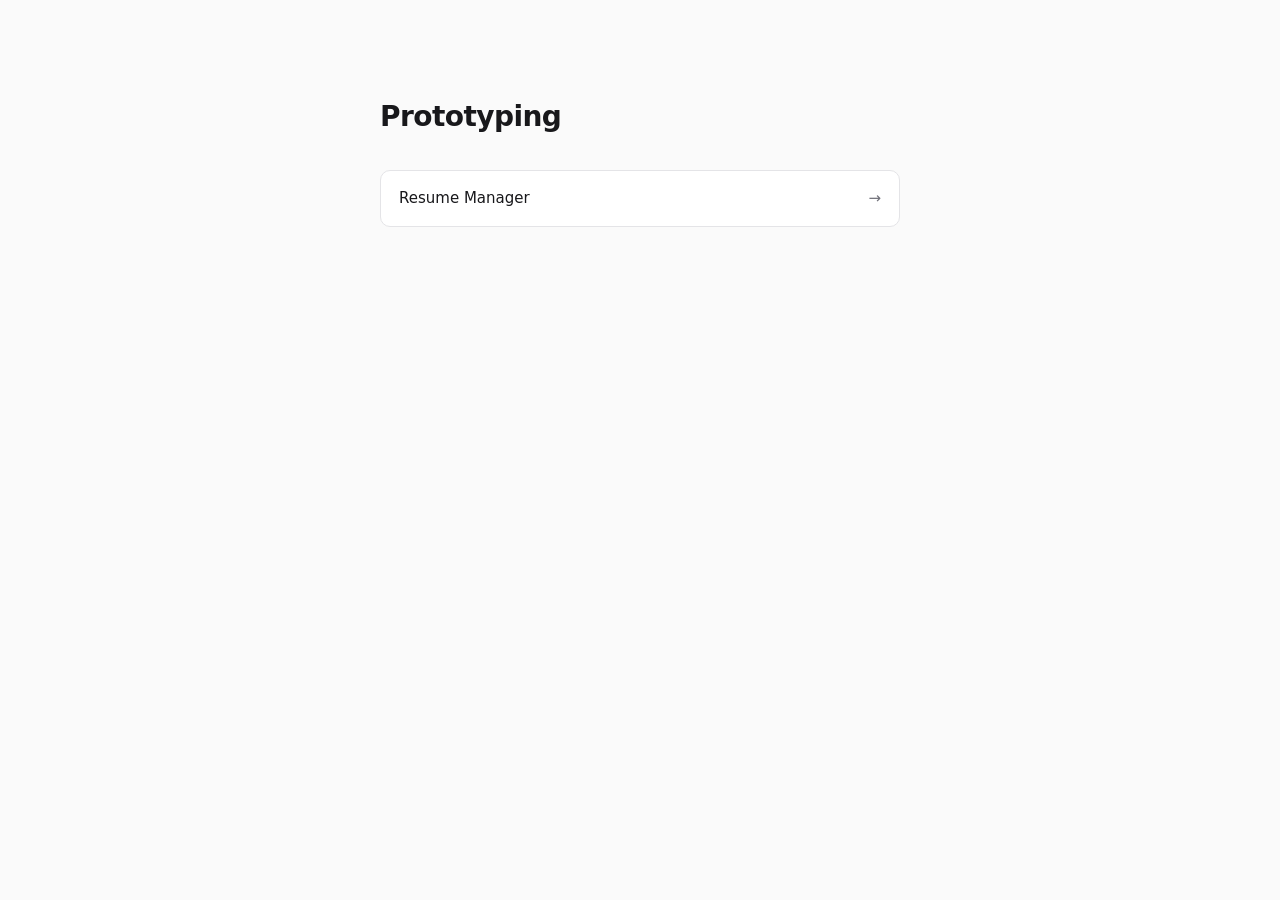
<file: index.html>
<!doctype html>
<html lang="en">
<head>
<meta charset="utf-8">
<meta name="viewport" content="width=device-width, initial-scale=1">
<title>Prototyping</title>
<style>
  :root { --bg: #fafafa; --ink: #18181b; --muted: #71717a; --line: #e4e4e7; --card: #fff; --hover: #f4f4f5; color-scheme: light; }
  @media (prefers-color-scheme: dark) {
    :root { --bg: #111113; --ink: #ececee; --muted: #8b8b93; --line: #27272a; --card: #18181b; --hover: #1f1f23; color-scheme: dark; }
  }
  * { box-sizing: border-box; }
  body { margin: 0; background: var(--bg); color: var(--ink);
    font: 15px/1.5 -apple-system, BlinkMacSystemFont, "Segoe UI", system-ui, sans-serif; }
  main { max-width: 560px; margin: 0 auto; padding: 96px 20px; }
  h1 { font-size: 28px; font-weight: 600; letter-spacing: -.02em; margin: 0 0 32px; }
  nav { display: grid; gap: 10px; }
  a.tool { display: flex; align-items: center; justify-content: space-between; padding: 16px 18px;
    background: var(--card); border: 1px solid var(--line); border-radius: 10px;
    color: inherit; text-decoration: none; font-weight: 500; transition: background .12s, border-color .12s; }
  a.tool:hover { background: var(--hover); border-color: var(--muted); }
  a.tool span { color: var(--muted); }
  @media (max-width: 480px) { main { padding: 56px 16px; } }
</style>
</head>
<body>
<main>
  <h1>Prototyping</h1>
  <nav>
    <a class="tool" href="resume/">Resume Manager <span aria-hidden="true">→</span></a>
  </nav>
</main>
</body>
</html>
</file>
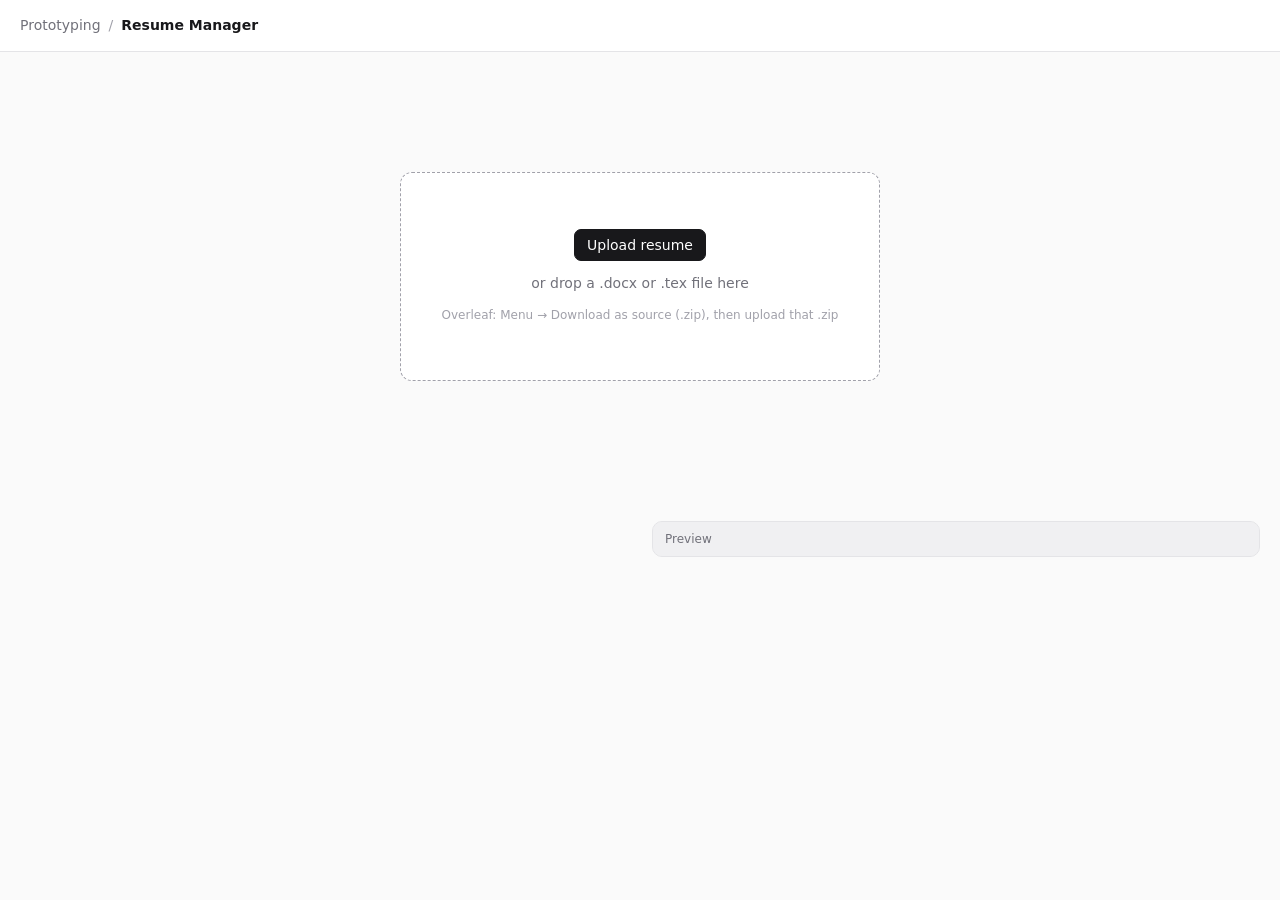
<file: resume/index.html>
<!doctype html>
<html lang="en">
<head>
<meta charset="utf-8">
<meta name="viewport" content="width=device-width, initial-scale=1">
<title>Resume Manager</title>
<style>
  :root {
    --bg: #fafafa; --panel: #ffffff; --ink: #18181b; --muted: #71717a; --faint: #a1a1aa; --line: #e4e4e7;
    --hover: #f4f4f5; --field: #ffffff; --accent: #18181b; --accent-ink: #ffffff; --sel: #f4f4f5;
    --warn: #c2410c; --warn-soft: #fff1e8; --danger: #dc2626; --preview-bg: #f0f0f2;
    color-scheme: light;
  }
  @media (prefers-color-scheme: dark) {
    :root {
      --bg: #111113; --panel: #18181b; --ink: #ececee; --muted: #8b8b93; --faint: #5f5f67; --line: #2a2a2e;
      --hover: #1f1f23; --field: #141416; --accent: #ececee; --accent-ink: #111113; --sel: #232327;
      --warn: #fb923c; --warn-soft: #2a1a10; --danger: #f87171; --preview-bg: #0c0c0e;
      color-scheme: dark;
    }
  }
  * { box-sizing: border-box; }
  [hidden] { display: none !important; }
  body { margin: 0; background: var(--bg); color: var(--ink);
    font: 14px/1.5 -apple-system, BlinkMacSystemFont, "Segoe UI", system-ui, sans-serif; }
  button, input, select, textarea { font: inherit; color: inherit; }
  button { cursor: pointer; }
  :focus-visible { outline: 2px solid var(--ink); outline-offset: 2px; }

  /* Top bar */
  .top { display: flex; align-items: center; gap: 10px; height: 52px; padding: 0 20px; border-bottom: 1px solid var(--line);
    background: var(--panel); position: sticky; top: 0; z-index: 10; }
  .crumbs { display: flex; align-items: center; gap: 8px; white-space: nowrap; }
  .crumbs a { color: var(--muted); text-decoration: none; }
  .crumbs a:hover { color: var(--ink); }
  .crumbs .sep { color: var(--faint); }
  .crumbs strong { font-weight: 600; }
  .spacer { flex: 1; }
  .file { display: flex; align-items: center; gap: 8px; min-width: 0; color: var(--muted); }
  .file .name { overflow: hidden; text-overflow: ellipsis; white-space: nowrap; max-width: 240px; color: var(--ink); }

  /* Controls */
  .btn { height: 32px; padding: 0 12px; border-radius: 7px; border: 1px solid var(--line); background: var(--panel);
    font-weight: 500; white-space: nowrap; display: inline-flex; align-items: center; gap: 6px; }
  .btn:hover { background: var(--hover); }
  .btn.primary { background: var(--accent); border-color: var(--accent); color: var(--accent-ink); }
  .btn.primary:hover { opacity: .88; }
  .btn.quiet { border-color: transparent; background: transparent; color: var(--muted); padding: 0 8px; }
  .btn.quiet:hover { color: var(--ink); background: var(--hover); }
  .btn.danger { background: var(--danger); border-color: var(--danger); color: #fff; }
  .field { height: 32px; padding: 0 10px; border-radius: 7px; border: 1px solid var(--line); background: var(--field); min-width: 0; }
  .field:focus { outline: none; border-color: var(--ink); }
  .icon { width: 28px; height: 28px; border: 0; border-radius: 6px; background: transparent; color: var(--muted);
    display: inline-grid; place-items: center; flex: none; }
  .icon:hover { background: var(--hover); color: var(--ink); }
  .icon.del:hover { color: var(--danger); }
  .icon:disabled { opacity: .3; pointer-events: none; }

  /* Upload */
  .upload { max-width: 520px; margin: 120px auto; padding: 0 20px; }
  .drop { display: flex; flex-direction: column; align-items: center; gap: 12px; padding: 56px 24px; border: 1px dashed var(--faint);
    border-radius: 12px; background: var(--panel); text-align: center; color: var(--muted); }
  .drop.over { border-color: var(--ink); background: var(--hover); }
  .drop .hint { font-size: 12px; color: var(--faint); }

  /* Sub bar: tabs + actions */
  .subbar { display: flex; flex-wrap: wrap; align-items: center; gap: 8px; padding: 10px 20px; border-bottom: 1px solid var(--line); background: var(--bg); }
  .group-ctl { display: flex; align-items: center; gap: 6px; }
  .vline { width: 1px; height: 20px; background: var(--line); margin: 0 4px; }
  .namefield { display: flex; align-items: center; height: 32px; border: 1px solid var(--line); border-radius: 7px; background: var(--field); }
  .namefield:focus-within { border-color: var(--ink); }
  .namefield input { border: 0; background: transparent; outline: none; width: 180px; padding: 0 2px 0 10px; height: 30px; }
  .namefield span { color: var(--faint); padding-right: 10px; }

  /* Resume view */
  .resume { display: grid; grid-template-columns: minmax(0, 1fr) minmax(0, 1fr); gap: 24px; padding: 20px; max-width: 1480px; margin: 0 auto; align-items: start; }
  .sec { padding: 4px 0 20px; }
  .sec + .sec { border-top: 1px solid var(--line); padding-top: 20px; }
  .sec-head { display: flex; align-items: flex-end; gap: 12px; margin-bottom: 10px; }
  .sec-head > div { flex: 1; min-width: 0; }
  .eyebrow { font-size: 11px; letter-spacing: .06em; text-transform: uppercase; color: var(--faint); font-weight: 600; }
  .sec-title { font-weight: 600; font-size: 15px; }
  .slots { list-style: none; margin: 0; padding: 0; display: grid; gap: 4px; }
  .slot { display: flex; align-items: center; gap: 6px; }
  .slot-main { flex: 1; min-width: 0; text-align: left; border: 1px solid var(--line); background: var(--panel);
    border-radius: 8px; padding: 9px 12px; display: grid; gap: 1px; }
  .slot-main:hover { border-color: var(--faint); }
  .slot-main.open { border-color: var(--ink); }
  .slot-main .n { font-weight: 500; overflow: hidden; text-overflow: ellipsis; white-space: nowrap; }
  .slot-main .t { color: var(--muted); font-size: 13px; overflow: hidden; text-overflow: ellipsis; white-space: nowrap; }
  .len { flex: none; width: 46px; text-align: right; font-size: 12px; color: var(--faint); font-variant-numeric: tabular-nums; }
  .len.long { color: var(--warn); }
  .slot .acts { display: flex; }
  .title-row { display: flex; align-items: center; gap: 2px; min-width: 0; }
  .title-row .icon { color: var(--muted); width: 26px; height: 26px; }
  .title-input { width: 100%; font-weight: 600; font-size: 15px; padding: 2px 8px; margin: 1px 0;
    border: 1px solid var(--ink); border-radius: 6px; background: var(--field); outline: none; }
  .sec-foot { display: flex; gap: 2px; margin-top: 6px; }
  .toggle .caret { transition: transform .15s; }
  .toggle[aria-expanded="true"] .caret { transform: rotate(90deg); }

  /* Picker */
  .picker { position: absolute; z-index: 30; background: var(--panel); border: 1px solid var(--line); border-radius: 10px;
    box-shadow: 0 12px 32px rgba(0,0,0,.14); padding: 6px; max-height: 360px; overflow: auto; }
  .opt { display: grid; gap: 1px; width: 100%; text-align: left; border: 0; background: transparent; padding: 8px 10px; border-radius: 7px; }
  .opt:hover, .opt:focus-visible { background: var(--hover); outline: none; }
  .opt.cur { background: var(--sel); }
  .opt .n { font-weight: 500; }
  .opt .t { color: var(--muted); font-size: 13px; display: -webkit-box; -webkit-line-clamp: 2; -webkit-box-orient: vertical; overflow: hidden; }
  .picker .foot { border-top: 1px solid var(--line); margin-top: 6px; padding-top: 6px; }

  /* Preview */
  #previewPane { position: sticky; top: 72px; max-height: calc(100vh - 92px); overflow: auto; background: var(--preview-bg);
    border-radius: 10px; border: 1px solid var(--line); }
  #previewHead { position: sticky; top: 0; z-index: 1; display: flex; justify-content: space-between; padding: 8px 12px;
    background: var(--preview-bg); color: var(--muted); font-size: 12px; }
  #previewPane .docx-wrapper { background: transparent; padding: 0 10px 10px; }
  #previewPane .docx-wrapper > section.docx { box-shadow: 0 1px 6px rgba(0,0,0,.12); margin-bottom: 12px; }
  #previewStage { position: relative; }
  #previewNext { position: absolute; inset: 0; visibility: hidden; }
  #previewOut { position: relative; }
  #previewOut iframe.pdf { display: block; width: 100%; height: calc(100vh - 140px); min-height: 560px; border: 0; background: #fff; }
  #previewOut iframe.pdf.loading { position: absolute; inset: 0; visibility: hidden; }

  /* Bullet list under each experience */
  .bank { margin-top: 8px; padding: 12px; border-radius: 10px; background: var(--hover); }
  .bank-head { display: flex; align-items: center; justify-content: space-between; margin-bottom: 8px; }
  .bank-head span { color: var(--muted); font-size: 12px; }
  .cards { display: grid; gap: 6px; }
  .card { border: 1px solid var(--line); border-radius: 8px; background: var(--panel); padding: 8px 10px 6px 12px; }
  .card:focus-within { border-color: var(--faint); }
  .card .name { width: 100%; border: 0; background: transparent; font-weight: 600; padding: 2px 0; outline: none; }
  .card .name::placeholder { color: var(--faint); font-weight: 500; }
  .card textarea { width: 100%; border: 0; background: transparent; resize: none; outline: none; padding: 2px 0;
    color: var(--ink); line-height: 1.5; overflow: hidden; }
  .card .meta { display: flex; align-items: center; gap: 10px; margin-top: 4px; color: var(--faint); font-size: 12px; }
  .card .meta .used { color: var(--muted); }
  .empty { color: var(--muted); padding: 4px 0; }

  /* Toast and dialogs */
  #status { position: fixed; left: 50%; bottom: 20px; transform: translate(-50%, 8px); opacity: 0; pointer-events: none;
    background: var(--ink); color: var(--bg); padding: 8px 14px; border-radius: 8px; transition: .18s; z-index: 40; max-width: calc(100vw - 32px); }
  #status.show { opacity: 1; transform: translate(-50%, 0); }
  dialog { border: 1px solid var(--line); border-radius: 12px; padding: 0; width: min(400px, calc(100vw - 32px));
    background: var(--panel); color: var(--ink); box-shadow: 0 16px 48px rgba(0,0,0,.25); }
  dialog::backdrop { background: rgba(0,0,0,.35); }
  dialog form { padding: 18px; }
  dialog h2 { font-size: 15px; margin: 0 0 6px; }
  dialog p { margin: 0; color: var(--muted); overflow-wrap: anywhere; }
  dialog .field { width: 100%; margin-top: 8px; }
  dialog .skip { display: flex; gap: 8px; align-items: center; margin-top: 14px; color: var(--muted); font-size: 13px; }
  dialog .actions { display: flex; justify-content: flex-end; gap: 8px; margin-top: 18px; }

  @media (max-width: 960px) {
    .resume { grid-template-columns: minmax(0, 1fr); }
    #previewPane { position: static; max-height: none; }
  }
  @media (max-width: 600px) {
    .top { padding: 0 16px; }
    .file .name { display: none; }
    .subbar { padding: 10px 16px; }
    .vline { display: none; }
    .group-ctl { width: 100%; }
    .group-ctl .field, .namefield { flex: 1; }
    .namefield input { width: 0; flex: 1; }
    .resume { padding: 16px; }
    .len { display: none; }
  }
</style>
<style id="printPage"></style>
<style media="print" id="printCss">
  /* Print only the preview page(s), at the resume's own page size, with nothing around them. */
  html, body { margin: 0 !important; background: #fff !important; }
  .top, .upload, .subbar, #sections, #previewHead, #previewNext, #picker, #status, dialog { display: none !important; }
  #app, #viewResume { display: block !important; padding: 0 !important; margin: 0 !important; max-width: none !important; }
  #previewPane { position: static !important; max-height: none !important; overflow: visible !important;
    border: 0 !important; border-radius: 0 !important; background: none !important; }
  #previewOut { zoom: 1 !important; }
  #previewPane .docx-wrapper { display: block !important; padding: 0 !important; background: none !important; }
  /* No bottom padding: if text runs into the bottom margin (Word allows that), the empty padding
     would otherwise spill onto a blank extra page. min-height still fills the page. */
  #previewPane .docx-wrapper > section.docx { box-shadow: none !important; margin: 0 !important; padding-bottom: 0 !important; break-after: page; }
  #previewPane .docx-wrapper > section.docx:last-child { break-after: auto; }
  * { -webkit-print-color-adjust: exact; print-color-adjust: exact; }
</style>
<script src="vendor/jszip.min.js"></script>
<script src="vendor/docx-preview.min.js"></script>
<script src="docx.js"></script>
<script src="tex.js"></script>
</head>
<body>
<header class="top">
  <nav class="crumbs"><a href="../">Prototyping</a><span class="sep">/</span><strong>Resume Manager</strong></nav>
  <div class="spacer"></div>
  <div class="file" id="fileInfo" hidden><span class="name" id="docName"></span><label class="btn quiet" for="file">Change</label></div>
</header>
<input type="file" id="file" accept=".docx,.tex,.zip" hidden>

<div class="upload" id="intro">
  <label class="drop" id="drop" for="file">
    <span class="btn primary">Upload resume</span>
    <span>or drop a .docx or .tex file here</span>
    <span class="hint">Overleaf: Menu → Download as source (.zip), then upload that .zip</span>
  </label>
</div>

<div id="app" hidden>
  <div class="subbar">
    <div class="spacer"></div>
    <div class="group-ctl">
      <select id="versions" class="field" aria-label="Versions"><option value="">Versions</option></select>
      <button id="saveV" class="btn">Save version</button>
    </div>
    <div class="vline"></div>
    <div class="group-ctl" id="saveControls">
      <label class="namefield"><input id="fname" aria-label="File name"><span id="fext">.docx</span></label>
      <button id="save" class="btn primary">Save</button>
      <button id="saveToFolder" class="btn">Save to folder…</button>
      </div>
      <button id="download" class="btn">Download</button>
      <button id="pdf" class="btn" title="Opens the print window. Choose “Save as PDF”.">Save as PDF</button>
    </div>
  </div>

  <div class="resume" id="viewResume">
    <div id="sections"></div>
    <div id="previewPane">
      <div id="previewHead"><span id="previewLabel">Preview</span><span id="previewStatus"></span></div>
      <div id="previewStage"><div id="previewOut"></div><div id="previewNext"></div></div>
    </div>
  </div>

</div>

<div class="picker" id="picker" hidden></div>
<div id="status" role="status" aria-live="polite"></div>

<dialog id="confirm">
  <form method="dialog">
    <h2 id="confirmTitle"></h2>
    <p id="confirmBody"></p>
    <label class="skip"><input type="checkbox" id="confirmSkip"> Don't ask again</label>
    <div class="actions">
      <button class="btn" value="cancel" autofocus>Cancel</button>
      <button class="btn danger" value="ok" id="confirmOk">Replace</button>
    </div>
  </form>
</dialog>

<dialog id="ask">
  <form method="dialog">
    <h2 id="askTitle"></h2>
    <input class="field" id="askInput" autocomplete="off">
    <div class="actions">
      <button class="btn" value="cancel">Cancel</button>
      <button class="btn primary" value="ok">Save</button>
    </div>
  </form>
</dialog>

<script>
const $ = (s) => document.querySelector(s);
let doc = null;        // { name, buffer, groups }
let state = [];        // per section: { bank: [{ id, name, text }], slots: [bankId], originalLen: [n] }
const openBanks = new Set();   // experiences whose bullet list is expanded
const uid = () => Math.random().toString(36).slice(2, 9);
const store = {
  get(k, d) { try { return JSON.parse(localStorage.getItem(k)) ?? d; } catch { return d; } },
  set(k, v) { try { localStorage.setItem(k, JSON.stringify(v)); } catch {} },
};
const norm = (t) => (t || "").replace(/\s+/g, " ").trim();
const autoName = (t) => {
  const w = norm(t).split(" ");
  return w.slice(0, 6).join(" ") + (w.length > 6 ? "…" : "");
};
const nameOf = (b) => (b.name || "").trim() || autoName(b.text) || "Untitled";
const textOf = (s, id) => (s.bank.find((b) => b.id === id) || {}).text || "";
function secParts(label) {
  const parts = label.split(" | ");
  const isHeading = parts.length > 1 && parts[0] === parts[0].toUpperCase() && /[A-Z]/.test(parts[0]);
  return { heading: isHeading ? parts[0] : "", title: isHeading ? parts.slice(1).join(" | ") : label };
}
function h(tag, attrs = {}, ...kids) {
  const el = document.createElement(tag);
  for (const [k, v] of Object.entries(attrs)) {
    if (k === "class") el.className = v;
    else if (k.startsWith("on")) el[k] = v;
    else if (v !== false && v != null) el.setAttribute(k, v === true ? "" : v);
  }
  for (const c of kids.flat()) if (c != null && c !== false && c !== "") el.append(c);
  return el;
}
const ICON = {
  up: '<svg width="15" height="15" viewBox="0 0 24 24" fill="none" stroke="currentColor" stroke-width="2" stroke-linecap="round" stroke-linejoin="round"><path d="M12 19V5M6 11l6-6 6 6"/></svg>',
  down: '<svg width="15" height="15" viewBox="0 0 24 24" fill="none" stroke="currentColor" stroke-width="2" stroke-linecap="round" stroke-linejoin="round"><path d="M12 5v14M6 13l6 6 6-6"/></svg>',
  x: '<svg width="15" height="15" viewBox="0 0 24 24" fill="none" stroke="currentColor" stroke-width="2" stroke-linecap="round"><path d="M6 6l12 12M18 6L6 18"/></svg>',
  pencil: '<svg width="14" height="14" viewBox="0 0 24 24" fill="none" stroke="currentColor" stroke-width="2" stroke-linecap="round" stroke-linejoin="round"><path d="M12 20h9"/><path d="M16.5 3.5a2.1 2.1 0 0 1 3 3L7 19l-4 1 1-4z"/></svg>',
  caret: '<svg class="caret" width="12" height="12" viewBox="0 0 24 24" fill="none" stroke="currentColor" stroke-width="2.5" stroke-linecap="round" stroke-linejoin="round"><path d="M9 6l6 6-6 6"/></svg>',
  trash: '<svg width="15" height="15" viewBox="0 0 24 24" fill="none" stroke="currentColor" stroke-width="2" stroke-linecap="round" stroke-linejoin="round"><path d="M4 7h16M10 11v6M14 11v6M6 7l1 13h10l1-13M9 7V4h6v3"/></svg>',
};
function iconBtn(svg, label, fn, cls = "") {
  const b = h("button", { class: "icon " + cls, title: label, "aria-label": label, onclick: fn });
  b.innerHTML = svg;
  return b;
}

// ---------- Upload ----------
$("#file").onchange = (e) => { if (e.target.files[0]) openFile(e.target.files[0]); e.target.value = ""; };
const drop = $("#drop");
["dragenter", "dragover"].forEach((t) => drop.addEventListener(t, (e) => { e.preventDefault(); drop.classList.add("over"); }));
["dragleave", "drop"].forEach((t) => drop.addEventListener(t, () => drop.classList.remove("over")));
drop.addEventListener("drop", (e) => { e.preventDefault(); const f = e.dataTransfer.files[0]; if (f) openFile(f); });
window.addEventListener("dragover", (e) => e.preventDefault());
window.addEventListener("drop", (e) => e.preventDefault());

let toastTimer = null;
new MutationObserver(() => {
  const el = $("#status");
  clearTimeout(toastTimer);
  el.classList.toggle("show", !!el.textContent);
  if (el.textContent && !/…$/.test(el.textContent)) toastTimer = setTimeout(() => el.classList.remove("show"), 3000);
}).observe($("#status"), { childList: true, characterData: true, subtree: true });

async function openFile(f) {
  const ext = ((f.name.match(/\.(docx|tex|zip)$/i) || [])[1] || "").toLowerCase();
  if (!ext) { $("#status").textContent = "Upload a .docx, a .tex, or an Overleaf source .zip"; return; }
  $("#status").textContent = "Reading…";
  let next;
  try {
    if (ext === "docx") {
      const buffer = await f.arrayBuffer();
      const parsed = await BulletDocx.parse(buffer);
      next = { kind: "docx", name: f.name, buffer, groups: parsed.groups, hyphenate: await autoHyphenation(buffer) };
    } else {
      next = { kind: "tex", name: f.name, ...(await readTex(f, ext)) };
      next.groups = BulletTex.parse(next.tex).groups;
    }
  } catch (e) {
    console.error(e);
    $("#status").textContent = e.userMessage || "Couldn't read that file";
    return;
  }
  if (!next.groups.length) { $("#status").textContent = "Couldn't find any bullet points in that file"; return; }
  doc = next;
  lastPlan = "";
  texCache = null;
  setMode();
  // Each section's bullets are kept in the browser by section name, so they survive re-uploads.
  // Any bullet in the file that's missing from the saved list is added back.
  state = doc.groups.map((g) => {
    const bank = store.get("bank:" + g.label, null) || [];
    const slots = g.bullets.map((b) => {
      let entry = bank.find((x) => norm(x.text) === norm(b.text));
      if (!entry) { entry = { id: uid(), name: "", text: b.text }; bank.push(entry); }
      return entry.id;
    });
    store.set("bank:" + g.label, bank);
    return { bank, slots, originalLen: g.bullets.map((b) => b.text.length) };
  });
  const total = doc.groups.reduce((n, g) => n + g.bullets.length, 0);
  $("#status").textContent = `${total} bullets in ${doc.groups.length} ${doc.groups.length === 1 ? "section" : "sections"}`;
  $("#fname").value = f.name.replace(/\.(docx|tex|zip)$/i, "");
  $("#docName").textContent = f.name;
  $("#docName").title = f.name;
  $("#intro").hidden = true;
  $("#app").hidden = false;
  $("#fileInfo").hidden = false;
  openBanks.clear();
  refreshVersions();
  renderResume();
}
// ---------- LaTeX (Overleaf) ----------
// A .tex file, or Overleaf's "Download as source" .zip: the main .tex plus any class files and images.
async function readTex(f, ext) {
  if (ext === "tex") {
    const tex = await f.text();
    return { tex, zip: null, mainPath: f.name, extra: [], compiler: pickCompiler(tex) };
  }
  const zip = await JSZip.loadAsync(await f.arrayBuffer());
  const files = Object.values(zip.files).filter((z) => !z.dir && !/(^|\/)(__MACOSX|\.)/.test(z.name));
  const texFiles = files.filter((z) => /\.tex$/i.test(z.name));
  let main = null, mainTex = "";
  // The main file is the one with \documentclass; prefer main.tex / resume.tex if there are several.
  const ranked = [...texFiles].sort((a, b) => (/(^|\/)(main|resume|cv)\.tex$/i.test(b.name) ? 1 : 0) - (/(^|\/)(main|resume|cv)\.tex$/i.test(a.name) ? 1 : 0));
  for (const z of ranked) {
    const t = await z.async("string");
    if (/\\documentclass/.test(t) && /\\begin\{document\}/.test(t)) { main = z; mainTex = t; break; }
  }
  if (!main) throw Object.assign(new Error("no main .tex"), { userMessage: "Couldn't find the main .tex file in that .zip" });
  const dir = main.name.includes("/") ? main.name.slice(0, main.name.lastIndexOf("/") + 1) : "";
  const extra = [];
  let allText = mainTex;
  for (const z of files) {
    if (z === main || !z.name.startsWith(dir)) continue;
    if (/\.(cls|sty|tex)$/i.test(z.name)) allText += await z.async("string");
    extra.push({ path: z.name.slice(dir.length), file: await z.async("base64") });
  }
  return { tex: mainTex, zip, mainPath: main.name, extra, compiler: pickCompiler(allText) };
}
// Overleaf picks the compiler in project settings, which isn't in the .zip; guess from the source.
function pickCompiler(src) {
  const m = src.match(/%\s*!TEX\s+(?:TS-)?program\s*=\s*(\w+)/i);
  if (m && /^(pdflatex|xelatex|lualatex)$/i.test(m[1])) return m[1].toLowerCase();
  if (/\\usepackage\s*(\[[^\]]*\])?\s*\{[^}]*\bfontspec\b|\\RequirePackage\s*(\[[^\]]*\])?\s*\{[^}]*\bfontspec\b|\\setmainfont|\\documentclass\s*(\[[^\]]*\])?\s*\{awesome-cv\}/.test(src)) return "xelatex";
  return "pdflatex";
}
const buildTex = () => BulletTex.rebuild(doc.tex, buildPlan());

// Compiled on LaTeX-on-HTTP (latex.ytotech.com): the .tex and its files are sent there, a PDF comes back.
const LATEX_API = "https://latex.ytotech.com/builds/sync";
let texCache = null;   // { src, pdf: Promise<Blob> } for the latest source
function pdfFor(src) {
  if (texCache && texCache.src === src) return texCache.pdf;
  const entry = { src, pdf: compileTex(src) };
  entry.pdf.catch(() => { if (texCache === entry) texCache = null; });
  texCache = entry;
  return entry.pdf;
}
async function compileTex(src) {
  let r;
  try {
    r = await fetch(LATEX_API, {
      method: "POST",
      headers: { "Content-Type": "application/json" },
      body: JSON.stringify({ compiler: doc.compiler, resources: [{ main: true, content: src }, ...doc.extra] }),
    });
  } catch {
    throw new Error("couldn't reach the LaTeX service");
  }
  if (r.ok && /pdf/i.test(r.headers.get("content-type") || "")) return await r.blob();
  let detail = "";
  try {
    const body = await r.text();
    detail = (body.match(/! ([^\\"\n]{3,140})/) || [])[1] || (body.match(/"(?:error|message)"\s*:\s*"([^"]{3,140})"/) || [])[1] || "";
  } catch {}
  throw new Error(detail ? `LaTeX error: ${detail}` : `the LaTeX service returned ${r.status}`);
}
let pdfUrl = null;
function showPdf(blob) {
  const out = $("#previewOut");
  const url = URL.createObjectURL(blob);
  const frame = h("iframe", { class: "pdf loading", title: "Resume preview", src: url + "#toolbar=0&navpanes=0&view=FitH" });
  frame.onload = () => {
    out.querySelectorAll("iframe.pdf").forEach((f) => { if (f !== frame) f.remove(); });
    frame.classList.remove("loading");
    if (pdfUrl) URL.revokeObjectURL(pdfUrl);
    pdfUrl = url;
  };
  if (!out.querySelector("iframe.pdf")) out.replaceChildren();   // clear a Word preview from before
  out.append(frame);
}
// Buttons and labels that differ between Word and LaTeX files.
function setMode() {
  const tex = doc.kind === "tex";
  $("#fext").textContent = tex ? ".pdf" : ".docx";
  $("#pdf").textContent = tex ? (doc.zip ? "Download .zip" : "Download .tex") : "Save as PDF";
  $("#pdf").title = tex ? "The edited LaTeX source, to open in Overleaf" : "Opens the print window. Choose “Save as PDF”.";
  $("#download").title = tex ? "Download the PDF" : "";
  $("#previewLabel").textContent = tex ? "Preview · compiled on latex.ytotech.com" : "Preview";
  $("#previewOut").replaceChildren();
  $("#previewOut").style.zoom = 1;
}

// Word only splits words with hyphens when the file turns on automatic hyphenation.
async function autoHyphenation(buffer) {
  try {
    const xml = await (await JSZip.loadAsync(buffer)).file("word/settings.xml")?.async("string") || "";
    return /<w:autoHyphenation(?![^>]*w:val="(?:0|false|off)")[\s/>]/.test(xml);
  } catch { return false; }
}
function save(gi) { store.set("bank:" + doc.groups[gi].label, state[gi].bank); }

// ---------- Experiences ----------
// A custom name for an experience is only a label in this app; the resume itself isn't changed.
const titleKey = (gi) => "title:" + doc.groups[gi].label;
const secTitle = (gi) => store.get(titleKey(gi), null) || secParts(doc.groups[gi].label).title;

function renderResume() {
  closePicker();
  $("#sections").replaceChildren(...doc.groups.map((g, gi) => renderSection(gi)));
  schedulePreview();
}
function rerender(gi) {
  closePicker();
  const old = document.querySelector(`.sec[data-gi="${gi}"]`);
  if (old) old.replaceWith(renderSection(gi));
  schedulePreview();
}

function renderSection(gi) {
  const s = state[gi];
  const { heading } = secParts(doc.groups[gi].label);
  const titleRow = h("div", { class: "title-row" });
  const showTitle = () => titleRow.replaceChildren(
    h("span", { class: "sec-title" }, secTitle(gi)),
    iconBtn(ICON.pencil, "Rename", () => editTitle(gi, titleRow, showTitle)));
  showTitle();

  const list = h("ol", { class: "slots" });
  s.slots.forEach((bid, si) => {
    const b = s.bank.find((x) => x.id === bid) || { text: "" };
    const isNew = si >= s.originalLen.length;
    const d = b.text.length - (s.originalLen[si] ?? b.text.length);
    const main = h("button", { class: "slot-main", "data-bid": bid, onclick: (e) => openPicker(gi, si, e.currentTarget) },
      h("span", { class: "n" }, nameOf(b)), h("span", { class: "t" }, b.text));
    const len = h("span", { class: "len" + (d > 20 ? " long" : ""), title: isNew ? "Added" : "Characters vs. original" },
      isNew ? "new" : d === 0 ? "" : (d > 0 ? "+" : "") + d);
    const move = (j) => { [s.slots[j], s.slots[si]] = [s.slots[si], s.slots[j]]; rerender(gi); };
    const up = iconBtn(ICON.up, "Move up", () => move(si - 1));
    const down = iconBtn(ICON.down, "Move down", () => move(si + 1));
    up.disabled = si === 0;
    down.disabled = si === s.slots.length - 1;
    list.append(h("li", { class: "slot" }, main, len,
      h("div", { class: "acts" }, up, down, iconBtn(ICON.x, "Remove", () => { s.slots.splice(si, 1); rerender(gi); }, "del"))));
  });

  const open = openBanks.has(gi);
  const toggle = h("button", { class: "btn quiet toggle", "aria-expanded": open, onclick: () => {
    open ? openBanks.delete(gi) : openBanks.add(gi);
    rerender(gi);
  } });
  toggle.innerHTML = ICON.caret;
  toggle.append(`Bullets (${s.bank.length})`);
  const add = h("button", { class: "btn quiet", onclick: () => {
    const unused = s.bank.find((b) => b.text.trim() && !s.slots.includes(b.id));
    if (unused) { s.slots.push(unused.id); rerender(gi); return; }
    openBanks.add(gi);
    rerender(gi);
    $(`.sec[data-gi="${gi}"] .bank .btn`)?.focus();
  } }, "+ Add bullet");

  return h("section", { class: "sec", "data-gi": gi },
    h("div", { class: "sec-head" }, h("div", {}, heading && h("div", { class: "eyebrow" }, heading), titleRow)),
    list,
    h("div", { class: "sec-foot" }, add, toggle),
    open && renderBank(gi));
}

function editTitle(gi, row, showTitle) {
  const input = h("input", { class: "title-input", value: secTitle(gi), "aria-label": "Experience name" });
  row.replaceChildren(input);
  input.focus();
  input.select();
  let done = false;
  const finish = (keep) => {
    if (done) return;
    done = true;
    if (keep) {
      const v = input.value.trim();
      if (!v || v === secParts(doc.groups[gi].label).title) { try { localStorage.removeItem(titleKey(gi)); } catch {} }
      else store.set(titleKey(gi), v);
    }
    showTitle();
  };
  input.onkeydown = (e) => {
    if (e.key === "Enter") { e.preventDefault(); finish(true); }
    if (e.key === "Escape") finish(false);
  };
  input.onblur = () => finish(true);
}

function renderBank(gi) {
  const s = state[gi];
  const cards = h("div", { class: "cards" });
  s.bank.forEach((b) => cards.append(bulletCard(gi, b)));
  if (!s.bank.length) cards.append(h("div", { class: "empty" }, "No bullets yet."));
  return h("div", { class: "bank" },
    h("div", { class: "bank-head" }, h("span", {}, "Bullets for this experience"),
      h("button", { class: "btn", onclick: () => {
        s.bank.unshift({ id: uid(), name: "", text: "" });
        save(gi);
        rerender(gi);
        $(`.sec[data-gi="${gi}"] .card .name`)?.focus();
      } }, "New bullet")),
    cards);
}

// Picker: choose which bullet fills a slot.
let pickerFor = null;
function openPicker(gi, si, anchor) {
  if (pickerFor && pickerFor.anchor === anchor) { closePicker(); return; }
  closePicker();
  const s = state[gi];
  const pk = $("#picker");
  const opts = s.bank.filter((b) => b.text.trim()).map((b) =>
    h("button", { class: "opt" + (b.id === s.slots[si] ? " cur" : ""), onclick: () => {
      s.slots[si] = b.id; rerender(gi);
    } }, h("span", { class: "n" }, nameOf(b)), h("span", { class: "t" }, b.text)));
  pk.replaceChildren(...opts, h("div", { class: "foot" },
    h("button", { class: "btn quiet", onclick: () => {
      openBanks.add(gi);
      rerender(gi);
      $(`.sec[data-gi="${gi}"] .bank`)?.scrollIntoView({ block: "nearest", behavior: "smooth" });
    } }, "Edit bullets")));
  const r = anchor.getBoundingClientRect();
  pk.style.left = r.left + scrollX + "px";
  pk.style.top = r.bottom + scrollY + 4 + "px";
  pk.style.width = Math.max(r.width, 320) + "px";
  pk.hidden = false;
  anchor.classList.add("open");
  pickerFor = { anchor };
  (pk.querySelector(".opt.cur") || pk.querySelector(".opt"))?.focus();
}
function closePicker() {
  if (!pickerFor) return;
  pickerFor.anchor.classList.remove("open");
  $("#picker").hidden = true;
  pickerFor = null;
}
document.addEventListener("mousedown", (e) => {
  if (pickerFor && !$("#picker").contains(e.target) && !pickerFor.anchor.contains(e.target)) closePicker();
});
document.addEventListener("keydown", (e) => {
  if (e.key === "Escape" && pickerFor) { const a = pickerFor.anchor; closePicker(); a.focus(); }
});
window.addEventListener("resize", closePicker);

// One bullet in an experience's list: editable name and text.
function fit(ta) { ta.style.height = "auto"; ta.style.height = ta.scrollHeight + "px"; }
function bulletCard(gi, b) {
  const s = state[gi];
  const inUse = () => s.slots.includes(b.id);
  const count = h("span", {}, `${b.text.length} characters`);
  const name = h("input", { class: "name", value: b.name || "", placeholder: autoName(b.text) || "Name", "aria-label": "Name" });
  const text = h("textarea", { rows: 1, placeholder: "Bullet text", "aria-label": "Bullet text" });
  text.value = b.text;
  // Keep the matching rows above in sync while typing, without re-rendering (which would drop focus).
  const syncRows = () => document.querySelectorAll(`.sec[data-gi="${gi}"] .slot-main[data-bid="${b.id}"]`).forEach((m) => {
    m.querySelector(".n").textContent = nameOf(b);
    m.querySelector(".t").textContent = b.text;
  });
  name.oninput = () => { b.name = name.value; save(gi); syncRows(); };
  text.oninput = () => {
    b.text = text.value;
    fit(text);
    name.placeholder = autoName(b.text) || "Name";
    count.textContent = `${b.text.length} characters`;
    save(gi);
    syncRows();
    if (inUse()) schedulePreview();
  };
  const del = iconBtn(ICON.trash, "Delete", async () => {
    if (inUse() && !(await confirmReplace("delete", "Delete bullet?",
      `“${esc(nameOf(b))}” is in your resume. Deleting it removes it there too.`, "Delete"))) return;
    s.bank = s.bank.filter((x) => x.id !== b.id);
    s.slots = s.slots.filter((x) => x !== b.id);
    save(gi);
    rerender(gi);
  }, "del");
  requestAnimationFrame(() => fit(text));
  return h("div", { class: "card" }, name, text,
    h("div", { class: "meta" }, count, inUse() && h("span", { class: "used" }, "In resume"), h("span", { class: "spacer" }), del));
}

function buildPlan() {
  return doc.groups.map((g, gi) => ({
    indices: g.bullets.map((b) => b.index),
    texts: state[gi].slots.map((id) => textOf(state[gi], id)),
  }));
}

// Live preview: rebuild the .docx on the server exactly as Download would, then render it here.
let previewTimer = null, previewSeq = 0, lastPlan = "";
function schedulePreview() {
  clearTimeout(previewTimer);
  // LaTeX compiles on a server, so wait for a pause in typing before sending.
  previewTimer = setTimeout(updatePreview, doc.kind === "tex" ? 900 : 250);
}
async function updatePreview() {
  const planJson = JSON.stringify(buildPlan());
  if (planJson === lastPlan) return;   // e.g. a bank edit that didn't change any slot
  const seq = ++previewSeq;
  $("#previewStatus").textContent = doc.kind === "tex" ? "Compiling…" : "Updating…";
  try {
    if (doc.kind === "tex") {
      const pdf = await pdfFor(buildTex());
      if (seq !== previewSeq) return;
      showPdf(pdf);
      lastPlan = planJson;
      $("#previewStatus").textContent = "";
      return;
    }
    const blob = await buildDocx();
    if (seq !== previewSeq) return;     // a newer change is already on its way
    // Render off-screen first, then swap, so the pane doesn't flash blank.
    const next = $("#previewNext");
    next.innerHTML = "";
    await docx.renderAsync(blob, next, next, {
      className: "docx", inWrapper: true, breakPages: true,
      ignoreLastRenderedPageBreak: true, experimental: true,
    });
    if (seq !== previewSeq) return;
    applyDefaultParagraphStyle(next);
    fixLineHeights(next);
    // docx-preview hyphenates everything; match the file's own setting instead.
    next.querySelectorAll("section.docx").forEach((sec) => { sec.style.hyphens = doc.hyphenate ? "auto" : "manual"; });
    // docx-preview lays out tab stops ~500ms after rendering by measuring the page,
    // so let that finish here, at full size, before the page is moved into the scaled pane.
    await new Promise((res) => setTimeout(res, 650));
    if (seq !== previewSeq) return;
    fixTrailingTabs(next);
    const out = $("#previewOut");
    out.replaceChildren(...next.childNodes);
    lastPlan = planJson;
    fitPreview();
    $("#previewStatus").textContent = "";
  } catch (e) {
    if (seq === previewSeq) $("#previewStatus").textContent = "Preview failed: " + e.message;
  }
}
// docx-preview differs from Word in a few ways that change the page layout; correct them here.
// Paragraphs with no style use the default ("Normal") style in Word, but docx-preview only
// styles their text when the paragraph carries the style's class, so the text falls back to
// the theme font. Give those paragraphs the default style's class.
function applyDefaultParagraphStyle(root) {
  const css = [...root.querySelectorAll("style")].map((s) => s.textContent).join("\n");
  const m = css.match(/\.docx p,\s*p\.([\w-]+) span/);
  if (!m) return;
  root.querySelectorAll("section.docx p").forEach((p) => {
    if (![...p.classList].some((c) => c.startsWith("docx_"))) p.classList.add(m[1]);
  });
}

// Word's "single" line is the font's own line height (ascent + descent + gap), not 1.0 × font size.
// Measure it from the font the browser actually draws with: a line at line-height "normal"
// is ascent + descent + line gap, read from the font file itself. Cached per font list.
const fontLineCache = new Map();
function fontLine(el) {
  const cs = getComputedStyle(el);
  const key = cs.fontFamily + "|" + cs.fontWeight + "|" + cs.fontStyle;
  if (!fontLineCache.has(key)) {
    const probe = document.createElement("div");
    probe.textContent = "Hg";
    Object.assign(probe.style, {
      position: "absolute", visibility: "hidden", whiteSpace: "nowrap",
      fontFamily: cs.fontFamily, fontWeight: cs.fontWeight, fontStyle: cs.fontStyle,
      fontSize: "100px", lineHeight: "normal",
    });
    document.body.appendChild(probe);
    fontLineCache.set(key, probe.getBoundingClientRect().height / 100);
    probe.remove();
  }
  return fontLineCache.get(key);
}
function fixLineHeights(root) {
  // "Auto" line spacing (e.g. 1.06 lines) comes through as a bare multiplier of the font size.
  root.querySelectorAll("section.docx [style*='line-height']").forEach((el) => {
    const v = el.style.lineHeight;
    if (!/^[\d.]+$/.test(v)) return;   // exact / at-least spacing is in pt: already right
    const textEl = el.querySelector("span") || el;
    el.style.lineHeight = (parseFloat(v) * fontLine(textEl)).toFixed(3);
  });
  // Paragraphs with no explicit spacing still need Word's single line, not the browser's "normal".
  root.querySelectorAll("section.docx p").forEach((p) => {
    if (!p.style.lineHeight) p.style.lineHeight = fontLine(p.querySelector("span") || p).toFixed(3);
  });
}
// A tab with nothing after it (often a right tab at the margin) gets a width that wraps the line.
function fixTrailingTabs(root) {
  root.querySelectorAll(".docx-tab-stop").forEach((tab) => {
    const p = tab.closest("p");
    if (!p) return;
    const r = document.createRange();
    r.setStartAfter(tab);
    r.setEndAfter(p.lastChild);
    if (!r.toString().trim()) tab.style.wordSpacing = "0";
  });
}

// Shrink the page to the pane's width (never enlarge it).
function fitPreview() {
  const out = $("#previewOut");
  const page = out.querySelector("section.docx");
  if (!page) return;
  out.style.zoom = 1;
  const z = Math.min(1, ($("#previewPane").clientWidth - 4) / (page.offsetWidth + 16));
  out.style.zoom = z;
}
window.addEventListener("resize", fitPreview);

const DOCX_TYPE = "application/vnd.openxmlformats-officedocument.wordprocessingml.document";
// The edited file, built here from the original upload and the current choices.
async function buildDocx() {
  return new Blob([await BulletDocx.rebuild(doc.buffer, buildPlan())], { type: DOCX_TYPE });
}
// What Save, Save to folder and Download write: the .docx for Word files, the compiled PDF for LaTeX.
const outExt = () => (doc && doc.kind === "tex" ? ".pdf" : ".docx");
const baseName = () => ($("#fname").value.trim() || "resume").replace(/\.(docx|pdf|tex|zip)$/i, "").replace(/[\\/:*?"<>|]+/g, "_");
const fileName = () => baseName() + outExt();
async function buildOutput() {
  return doc.kind === "tex" ? await pdfFor(buildTex()) : await buildDocx();
}
function downloadBlob(blob, name) {
  const a = document.createElement("a");
  a.href = URL.createObjectURL(blob);
  a.download = name;
  a.click();
  setTimeout(() => URL.revokeObjectURL(a.href), 10000);
}

// Save: the first save of a file name opens the system save window (starting in Downloads).
// The chosen file is remembered, so later saves write straight over it. Chrome and Edge only;
// other browsers can't write to files, so they use Download.
const canSave = "showSaveFilePicker" in window;
const idb = (mode, fn) => new Promise((resolve, reject) => {
  const open = indexedDB.open("bullet-swap", 1);
  open.onupgradeneeded = () => open.result.createObjectStore("kv");
  open.onerror = () => reject(open.error);
  open.onsuccess = () => {
    const req = fn(open.result.transaction("kv", mode).objectStore("kv"));
    req.onsuccess = () => resolve(req.result);
    req.onerror = () => reject(req.error);
  };
});
const fileKey = (name) => "file:" + name.toLowerCase();
const DOCX_PICK = [{ description: "Word document", accept: { [DOCX_TYPE]: [".docx"] } }];
const PDF_PICK = [{ description: "PDF", accept: { "application/pdf": [".pdf"] } }];
async function remember(fh) {
  $("#fname").value = fh.name.replace(/\.(docx|pdf)$/i, "");
  try { await idb("readwrite", (st) => st.put(fh, fileKey(fh.name))); } catch {}
}
// "Save to folder…": the system save window, where any folder (Downloads included) can be picked.
async function pickFile() {
  let fh;
  try {
    fh = await window.showSaveFilePicker({ id: "resume", startIn: "downloads", suggestedName: fileName(), types: doc.kind === "tex" ? PDF_PICK : DOCX_PICK });
  } catch (e) {
    if (e.name !== "AbortError") $("#status").textContent = "Couldn't save there";
    return null;
  }
  await remember(fh);
  return fh;
}
async function writeTo(fh) {
  $("#status").textContent = "Saving…";
  const blob = await buildOutput();
  let w;
  try { w = await fh.createWritable(); }
  catch (e) {
    if (e.name !== "NotFoundError") throw e;
    $("#status").textContent = `${fh.name} was moved or deleted`;
    const again = await pickFile();
    if (again) await writeTo(again);
    return;
  }
  await w.write(blob);
  await w.close();
  $("#status").textContent = `Saved ${fh.name}`;
}
if (!canSave) {
  $("#saveToFolder").hidden = true;
  $("#save").title = "Needs Chrome or Edge";
}

// Ask before replacing or deleting something. Resolves true to go ahead. "Don't ask again" is remembered per kind.
function confirmReplace(kind, title, bodyHtml, okLabel = "Replace") {
  if (store.get("noWarn:" + kind, false)) return Promise.resolve(true);
  const dlg = $("#confirm");
  $("#confirmTitle").textContent = title;
  $("#confirmBody").innerHTML = bodyHtml;
  $("#confirmOk").textContent = okLabel;
  $("#confirmSkip").checked = false;
  dlg.returnValue = "";
  dlg.showModal();
  return new Promise((resolve) => {
    dlg.addEventListener("close", () => {
      const ok = dlg.returnValue === "ok";
      if (ok && $("#confirmSkip").checked) store.set("noWarn:" + kind, true);
      resolve(ok);
    }, { once: true });
  });
}
const esc = (t) => String(t).replace(/[&<>"]/g, (c) => ({ "&": "&amp;", "<": "&lt;", ">": "&gt;", '"': "&quot;" })[c]);

async function saveWith(getHandle) {
  try {
    const fh = await getHandle();
    if (fh) await writeTo(fh);
  } catch (e) {
    console.error(e);
    $("#status").textContent = "Save failed: " + e.message;
  }
}
$("#saveToFolder").onclick = () => saveWith(pickFile);
// Main button: save again to the file last used for this name; first time, choose where.
$("#save").onclick = async () => {
  if (!canSave) { $("#status").textContent = "Saving over a file needs Chrome or Edge. Use Download here."; return; }
  let fh = null;
  try { fh = await idb("readonly", (st) => st.get(fileKey(fileName()))); } catch {}
  if (!fh) { await saveWith(pickFile); return; }
  await saveWith(async () => {
    const ok = (await fh.queryPermission({ mode: "readwrite" })) === "granted" ||
               (await fh.requestPermission({ mode: "readwrite" })) === "granted";
    if (!ok) return pickFile();
    if (!(await confirmReplace("file", "Replace file?", `This saves over “${esc(fh.name)}”.`))) return null;
    return fh;
  }).catch(() => {});
};

// Save as PDF: print the preview through the browser's print window ("Save as PDF").
$("#pdf").onclick = async () => {
  if (doc.kind === "tex") { downloadSource(); return; }
  clearTimeout(previewTimer);
  await updatePreview();   // make sure the preview has the latest edits
  const page = $("#previewOut section.docx");
  if (!page) { $("#status").textContent = "Preview isn't ready yet"; return; }
  // Page size from the resume itself; no margins, so the browser has no room for its own header and footer.
  $("#printPage").textContent = `@page { size: ${page.style.width || "8.5in"} ${page.style.minHeight || "11in"}; margin: 0; }`;
  const title = document.title;
  document.title = fileName().replace(/\.docx$/i, "");   // suggested PDF file name
  addEventListener("afterprint", () => { document.title = title; }, { once: true });
  window.print();
};

// LaTeX files: the edited source, to take back to Overleaf (.zip in, .zip out).
async function downloadSource() {
  try {
    const tex = buildTex();
    if (!doc.zip) { downloadBlob(new Blob([tex], { type: "text/x-tex" }), baseName() + ".tex"); return; }
    doc.zip.file(doc.mainPath, tex);
    downloadBlob(await doc.zip.generateAsync({ type: "blob" }), baseName() + ".zip");
  } catch (e) {
    console.error(e);
    $("#status").textContent = "Export failed: " + e.message;
  }
}

$("#download").onclick = async () => {
  try {
    if (doc.kind === "tex") $("#status").textContent = "Compiling…";
    downloadBlob(await buildOutput(), fileName());
    if (doc.kind === "tex") $("#status").textContent = "";
  } catch (e) {
    console.error(e);
    $("#status").textContent = "Export failed: " + e.message;
  }
};


// ---------- Versions ----------
function vKey() { return "versions:" + doc.name; }
function refreshVersions() {
  const sel = $("#versions");
  sel.replaceChildren(h("option", { value: "" }, "Versions"));
  Object.keys(store.get(vKey(), {})).forEach((n) => sel.append(h("option", { value: n }, n)));
}
function askName(title, value = "") {
  const dlg = $("#ask");
  $("#askTitle").textContent = title;
  $("#askInput").value = value;
  dlg.returnValue = "";
  dlg.showModal();
  $("#askInput").select();
  return new Promise((resolve) => dlg.addEventListener("close", () =>
    resolve(dlg.returnValue === "ok" ? $("#askInput").value.trim() || null : null), { once: true }));
}
$("#saveV").onclick = async () => {
  const name = await askName("Save version", $("#versions").value);
  if (!name) return;
  const all = store.get(vKey(), {});
  if (all[name] && !(await confirmReplace("version", "Replace version?",
    `A version named “${esc(name)}” already exists.`))) return;
  all[name] = state.map((s) => s.slots.map((id) => textOf(s, id)));
  store.set(vKey(), all);
  refreshVersions();
  $("#versions").value = name;
  $("#status").textContent = `Saved “${name}”`;
};
$("#versions").onchange = (e) => {
  const v = store.get(vKey(), {})[e.target.value];
  if (!v) return;
  state.forEach((s, gi) => {
    s.slots = (v[gi] || []).map((t) => (s.bank.find((b) => norm(b.text) === norm(t)) || {}).id).filter(Boolean);
  });
  renderResume();
};
</script>
</body>
</html>
</file>
